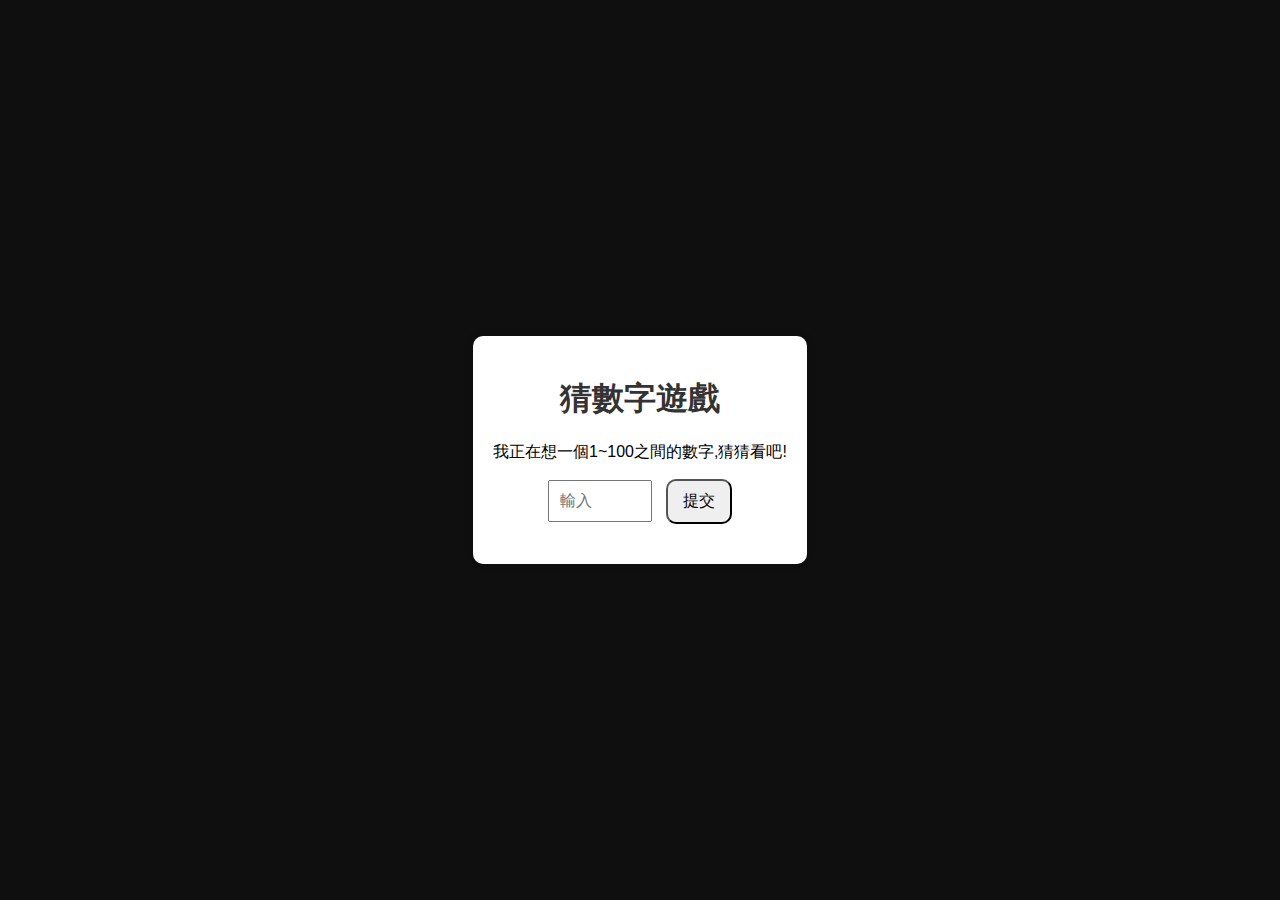
<file: html practice/猜數字/index.html>
<!DOCTYPE html>
<html lang="en">
<head>
    <meta charset="UTF-8">
    <meta name="viewport" content="width=device-width, initial-scale=1.0">
    <title>猜數字</title>
    <link rel="stylesheet" href="styles.css">
</head>
<body>
    <div class="game-container">
    <h1>猜數字遊戲</h1>
    <p>我正在想一個1~100之間的數字,猜猜看吧!</p>
    <input type="number" 
    id="guessInput" min="1" max="100"
    placeholder="輸入">
    <button 
    onclick="checkGuess()">提交
    </button>
    <p id="message"></p>
    <p id="attempts"></p>
</div>
<script src="script.js"></script>
</body>
</html>
</file>
<file: html practice/猜數字/styles.css>
body{
    font-family: Arial,  sans-serif;
    display: flex;
    justify-content: center;
align-items: center; height: 100vh; margin: 0; background-color: #0f0f0f;
}
.game-container{
    text-align: center;
    background: white;
    padding: 20px;
    border-radius: 10px;
    box-shadow: 0 0 10px rgba(0, 0, 0, 0.1);
}
h1{
    color: #333;
}
input{
    padding: 10px;
    font-size: 16px;
    width: 80px;
    margin-right: 10px;
}
button{
    color: black;
    padding: 10px 15px;
    font-size: 16px;
    cursor: pointer;
    border-radius: 10px;
}

#message{
    margin-top: 20px;
    font-size: 18px;
}
#attempts{
    margin-top: 10px;
    color: #666;
}
</file>
